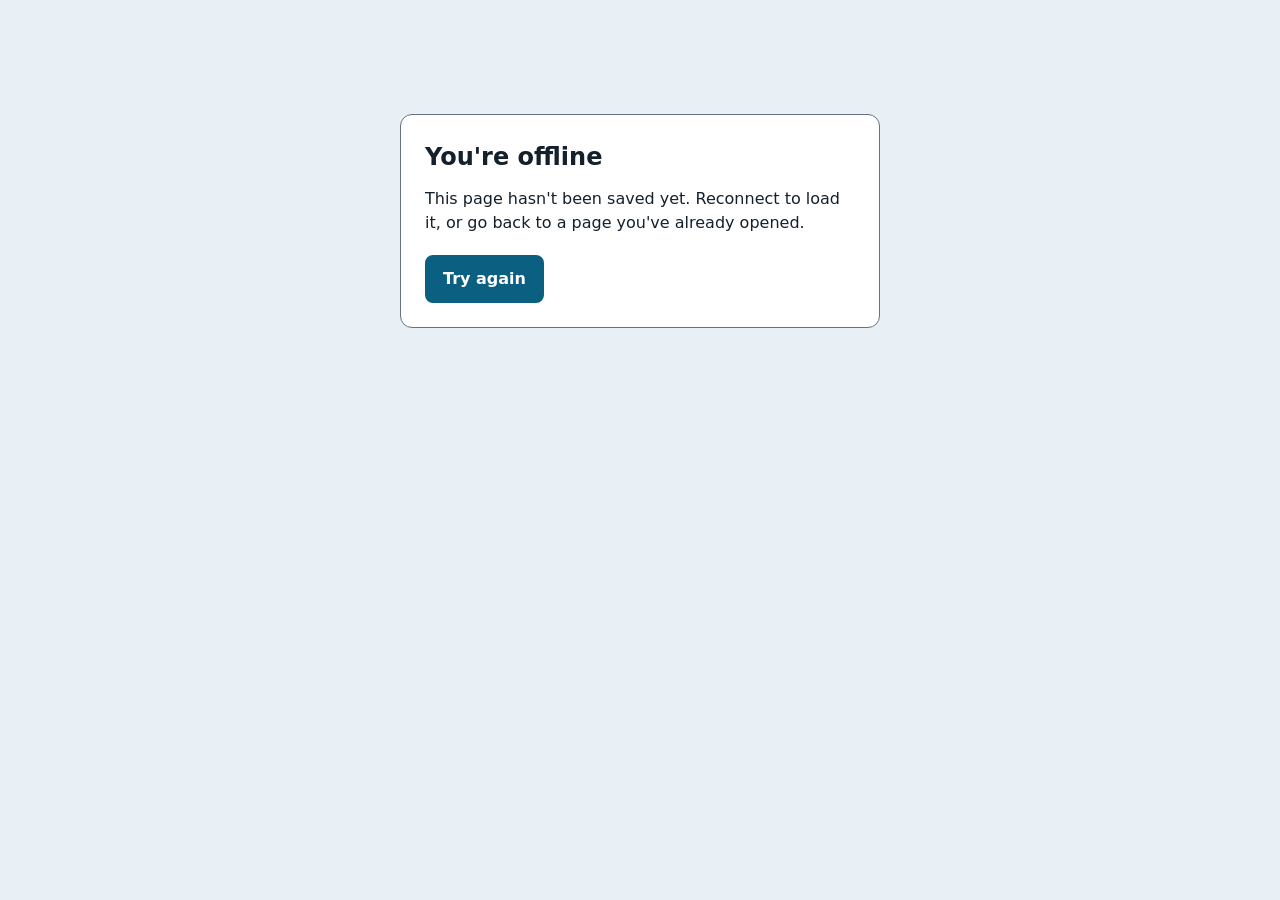
<file: offline.html>
<!DOCTYPE html>
<html lang="en">
	<head>
		<meta charset="UTF-8">
		<meta name="viewport" content="width=device-width, initial-scale=1">
		<title>Offline - ToDo-app</title>
		<script>document.documentElement.dataset.theme = matchMedia("(prefers-color-scheme: dark)").matches ? "dark" : "light";</script>
		<link rel="stylesheet" href="style.css">
	</head>
	<body>
		<main style="max-width:480px;margin:10vh auto">
			<section>
				<h1>You're offline</h1>
				<p style="margin:12px 0 20px">This page hasn't been saved yet. Reconnect to load it, or go back to a page you've already opened.</p>
				<button class="btn" onclick="location.reload()">Try again</button>
			</section>
		</main>
	</body>
</html>
</file>
<file: style.css>
:root {
    color-scheme: light;
    --bg: #e9f0f5;
    --card: #fff;
    --text: #14202b;
    --muted: #455261;
    --accent: #0b5f80;
    --on: #fff;
    --danger: #b3261e;
    --line: #66727f;
}

[data-theme="dark"] {
    color-scheme: dark;
    --bg: #0f2331;
    --card: #1c1d20;
    --text: #f0f0f0;
    --muted: #b0b6c0;
    --accent: #2a9bc7;
    --on: #0f2331;
    --danger: #f08a93;
    --line: #868c98;
}

* {
    box-sizing: border-box;
    margin: 0;
    font-family: system-ui, "Segoe UI", Arial, sans-serif;
}

[hidden] {
    display: none !important;
}

body {
    min-height: 100vh;
    padding: 24px 16px;
    background: var(--bg);
    color: var(--text);
    line-height: 1.5;
}

header {
    display: flex;
    justify-content: space-between;
    align-items: center;
    max-width: 1240px;
    margin: 0 auto 24px;
}

h2 {
    font-size: 1.1rem;
    margin-bottom: 16px;
}

/* layout: sidebar + content */
.app {
    display: grid;
    grid-template-columns: 220px 1fr;
    gap: 24px;
    max-width: 1240px;
    margin: auto;
    align-items: start;
}

.wrapper {
    display: grid;
    grid-template-columns: 1fr 1fr;
    gap: 24px;
    align-items: start;
}

@media (max-width: 900px) {
    .wrapper {
        grid-template-columns: 1fr;
    }
}

@media (max-width: 700px) {
    .app {
        grid-template-columns: 1fr;
    }
}

section,
nav {
    background: var(--card);
    padding: 24px;
    border: 1px solid var(--line);
    border-radius: 12px;
}

nav {
    display: grid;
    gap: 16px;
    padding: 16px;
}

nav ul {
    list-style: none;
    padding: 0;
    display: grid;
    gap: 8px;
}

nav a {
    display: block;
    padding: 10px 12px;
    border-radius: 8px;
    color: var(--text);
    text-decoration: none;
    border: 2px solid transparent;
}

nav a:hover {
    border-color: var(--line);
}

nav a[aria-current="page"] {
    background: var(--accent);
    color: var(--on);
    font-weight: 700;
}

nav form {
    display: grid;
    gap: 6px;
}

select {
    padding: 8px;
    font: inherit;
    color: var(--text);
    background: var(--bg);
    border: 2px solid var(--line);
    border-radius: 8px;
}

/* forms + buttons */
.field {
    display: flex;
    flex-direction: column;
    gap: 6px;
    margin-bottom: 16px;
    border: 0;
    padding: 0;
}

input[type="text"],
input[type="datetime-local"],
input[type="file"] {
    padding: 10px 12px;
    font: inherit;
    color: var(--text);
    background: var(--bg);
    border: 2px solid var(--line);
    border-radius: 8px;
}

.row {
    display: flex;
    gap: 12px;
    flex-wrap: wrap;
}

.btn {
    display: inline-block;
    padding: 10px 16px;
    font: inherit;
    font-weight: 700;
    color: var(--on);
    background: var(--accent);
    border: 2px solid var(--accent);
    border-radius: 8px;
    cursor: pointer;
    text-decoration: none;
}

.btn-secondary {
    color: var(--text);
    background: transparent;
    border-color: var(--line);
}

.btn:hover {
    filter: brightness(1.15);
}

:focus-visible {
    outline: 3px solid var(--accent);
    outline-offset: 2px;
}

.flash {
    margin-bottom: 12px;
    padding: 10px 12px;
    border: 2px solid var(--accent);
    border-radius: 8px;
}

/* todo list */
#todo-list {
    list-style: none;
    display: grid;
    gap: 10px;
    padding: 0;
}

.todo-item {
    display: flex;
    flex-wrap: wrap;
    align-items: center;
    gap: 10px;
    padding: 10px;
    background: var(--bg);
    border-radius: 8px;
}

.text {
    flex: 1;
    word-break: break-word;
}

.done .text {
    text-decoration: line-through;
    color: var(--muted);
}

.meta {
    font-size: 0.85rem;
    color: var(--muted);
}

.actions {
    display: flex;
    gap: 8px;
    flex-wrap: wrap;
    width: 100%;
}

.actions .btn {
    padding: 6px 12px;
}

.todo-item img,
fieldset img {
    max-width: 100%;
    max-height: 160px;
    border-radius: 8px;
}

/* a11y helpers */
.sr-only {
    position: absolute;
    width: 1px;
    height: 1px;
    overflow: hidden;
    clip: rect(0 0 0 0);
    white-space: nowrap;
}

.skip-link {
    position: absolute;
    top: -60px;
    left: 8px;
    padding: 8px 14px;
    color: var(--on);
    background: var(--accent);
    border-radius: 8px;
    z-index: 10;
}

.skip-link:focus {
    top: 8px;
}

main:focus {
    outline: none;
}

@media (prefers-reduced-motion: reduce) {
    * {
        transition: none !important;
        animation: none !important;
    }
}
</file>
